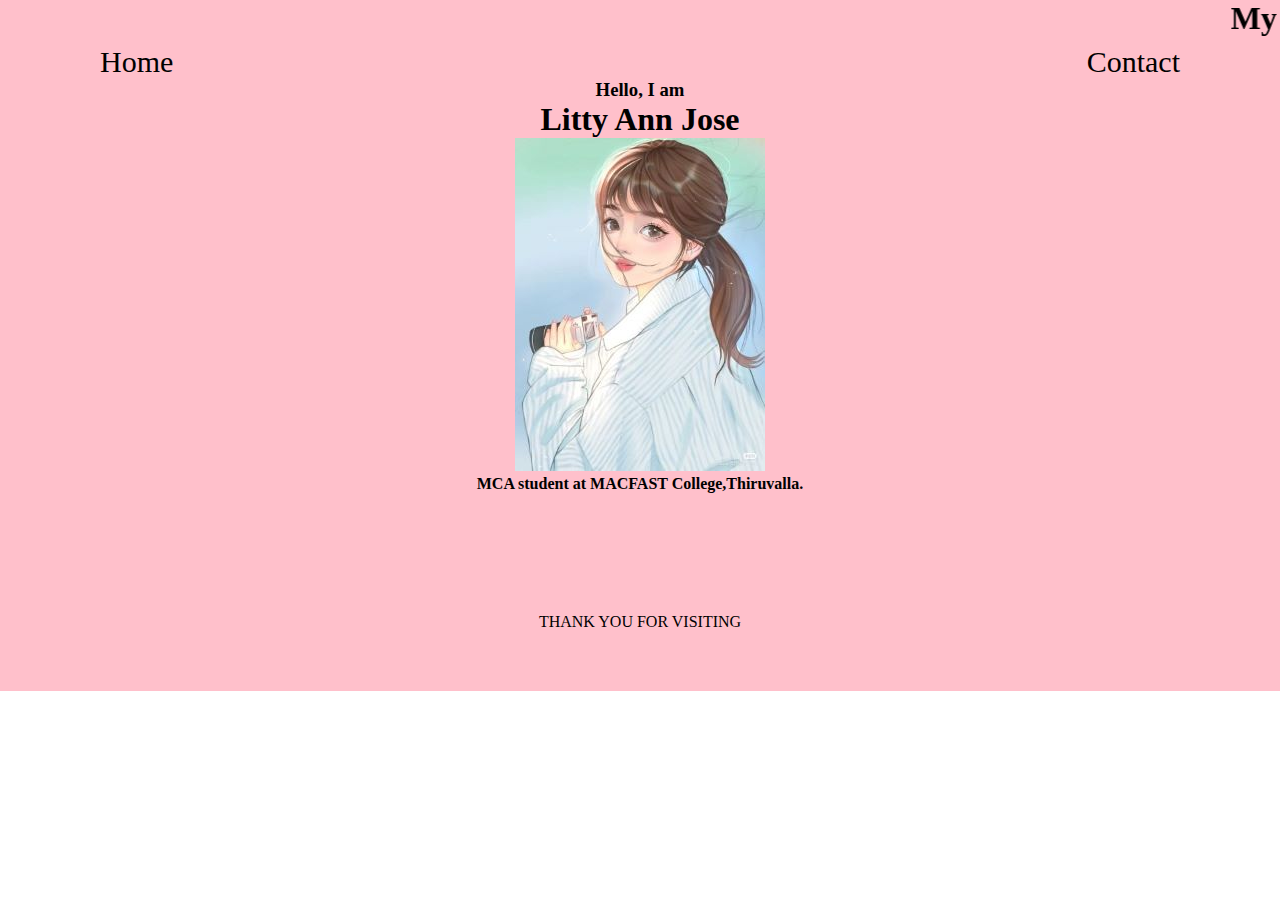
<file: index.html>
<!DOCTYPE html>
<html lang="en">
<head>
    <meta charset="UTF-8">
    <meta http-equiv="X-UA-Compatible" content="IE=edge">
    <meta name="viewport" content="width=device-width, initial-scale=1.0">
    <title>Web Page</title>
    <link rel="stylesheet" href="style1.css">
</head>
<body>
   
    <div class="web">
        <h1  style="text-align: center;"><marquee>My Portfolio</marquee></h1>
    
    <div class="home">
        <ul>
            <li><a href="index.html">Home</a></li>
            <li><a href="contact.html">Contact</a></li>
        </ul>
    </div>
   
   <h3>Hello, I am </h3>
   <h1 id="first">Litty Ann Jose</h1>
   <div id="img">
   <img src="./images/photo1.jpg">
</div>
    <p id="third"> MCA student at MACFAST College,Thiruvalla.</p>
         <!--<style>
            body{background-image: url(./images/tree-736885__480.jpg)}
         </style>-->
   <div id="last">THANK YOU FOR VISITING</div>
    
    
</div>

</body>
</html>
</file>
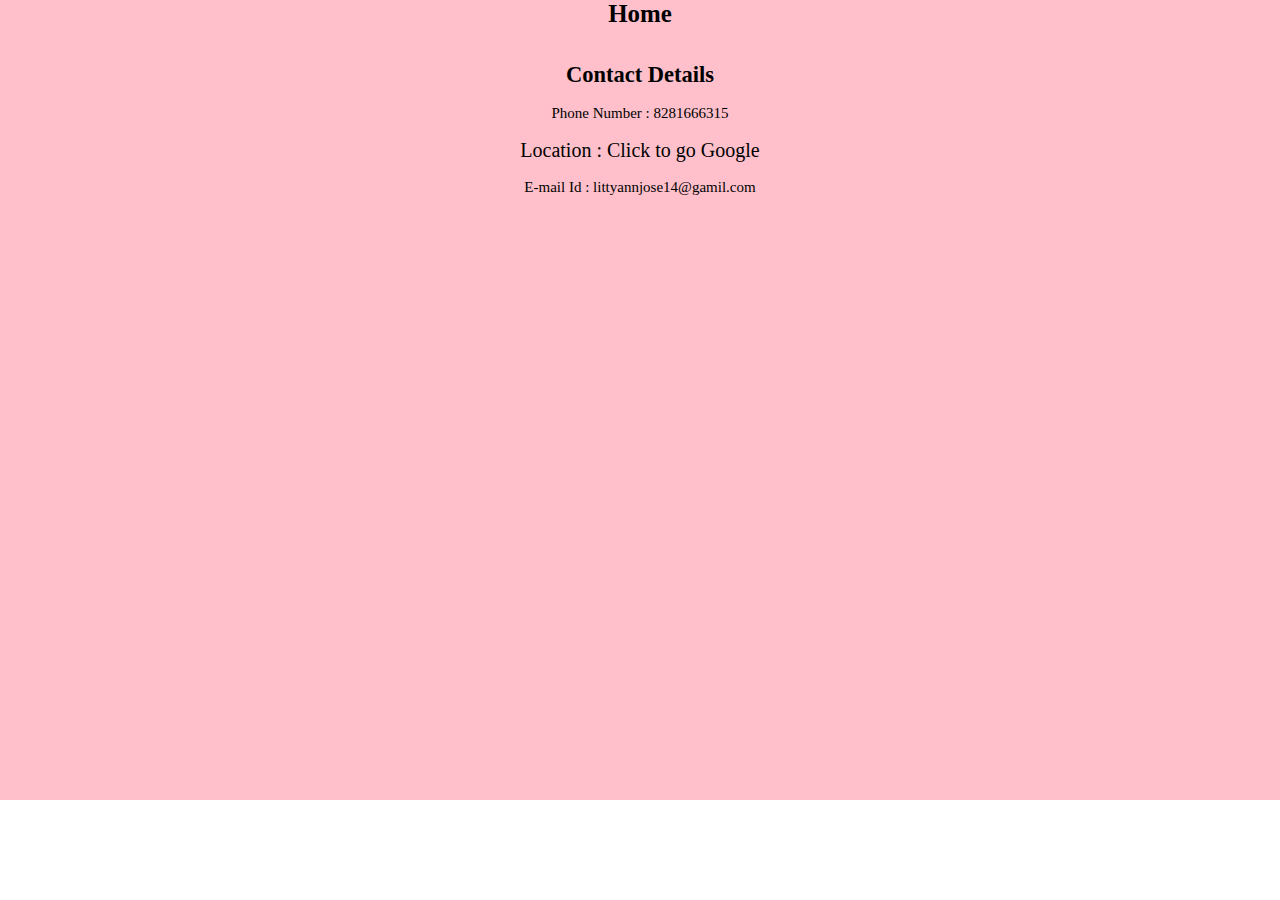
<file: contact.html>
<!DOCTYPE html>
<html lang="en">
<head>
    <meta charset="UTF-8">
    <meta http-equiv="X-UA-Compatible" content="IE=edge">
    <meta name="viewport" content="width=device-width, initial-scale=1.0">
    <title>Document</title>
    <link rel="stylesheet" href="style1.css">
</head>
<body>
    <div class="contact">
    <a href="index.html"> 
        <h5 >Home</h5> </a><br>
    <div>
    <h2 style="text-align: center;" >Contact Details</h2><br>
    <p style="text-align: center;">Phone Number : 8281666315</p><br>
    <p class="loc">Location :  <a class="loc" href="http://maps.google.com">Click to go Google</a></p><br>
   
    <p style="text-align: center;"> E-mail Id : littyannjose14@gamil.com</p>
    </div>
</body>
</html>
</file>
<file: style1.css>
*{
    margin: 0;
    padding: 0;
    box-sizing: border-box;
}

.web{
     text-align: center;
    background:pink; 
}

#first{
    
    
    
    color: black;
}

#third{
    /* font-size: 20px; */
    font-weight: bold;

}
#last{
    margin: 60px;
    padding: 60px;
    display: flex;
    justify-content: center;
}
.contact{
    height: 800px;
    background-color:pink;
        text-align: center;
    
        font-size: 15px;
    
    }

ul{
    display: flex;
    flex-direction: row;
    justify-content: space-between;
    padding-left: 100px;
    padding-right: 100px;
}

li{
    list-style: none;
}

a{
    color:black;
    text-decoration: none;
    font-size: 30px;
}


.loc{
    font-size: 20px;
}
</file>
